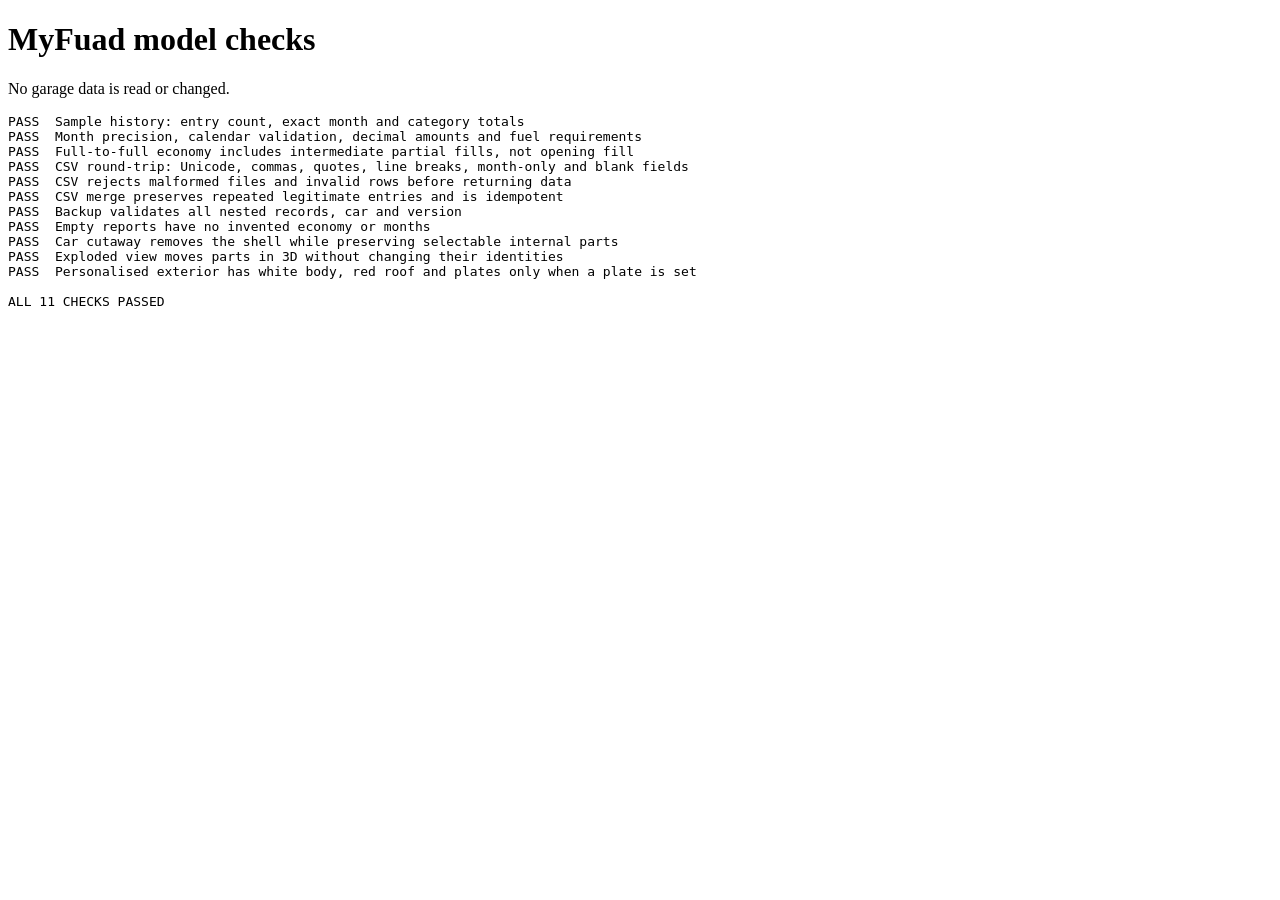
<file: fuad/static/tests.html>
<!doctype html>
<html lang="en">
<head><meta charset="UTF-8"><meta name="viewport" content="width=device-width, initial-scale=1"><title>MyFuad · Model checks</title></head>
<body>
  <h1>MyFuad model checks</h1>
  <p>No garage data is read or changed.</p>
  <pre id="results"></pre>
  <script type="module" src="./tests.js"></script>
</body>
</html>
</file>
